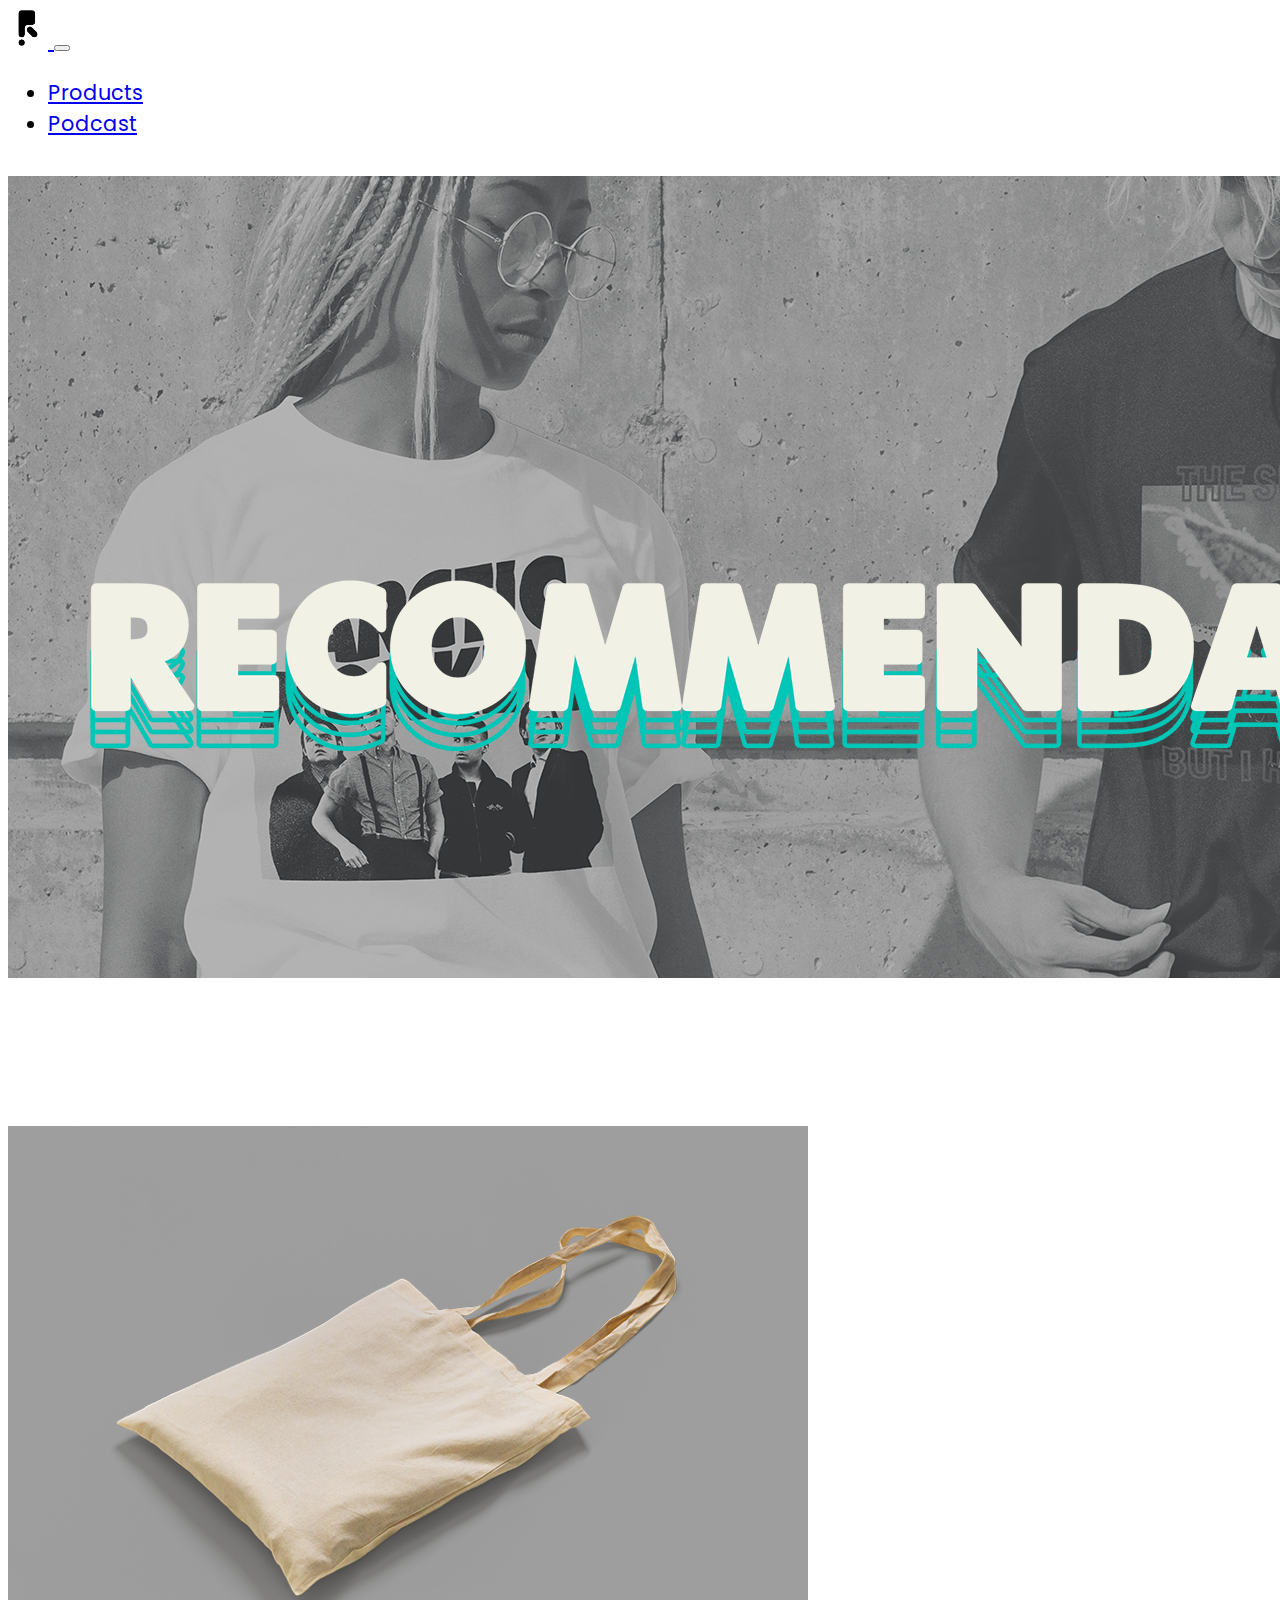
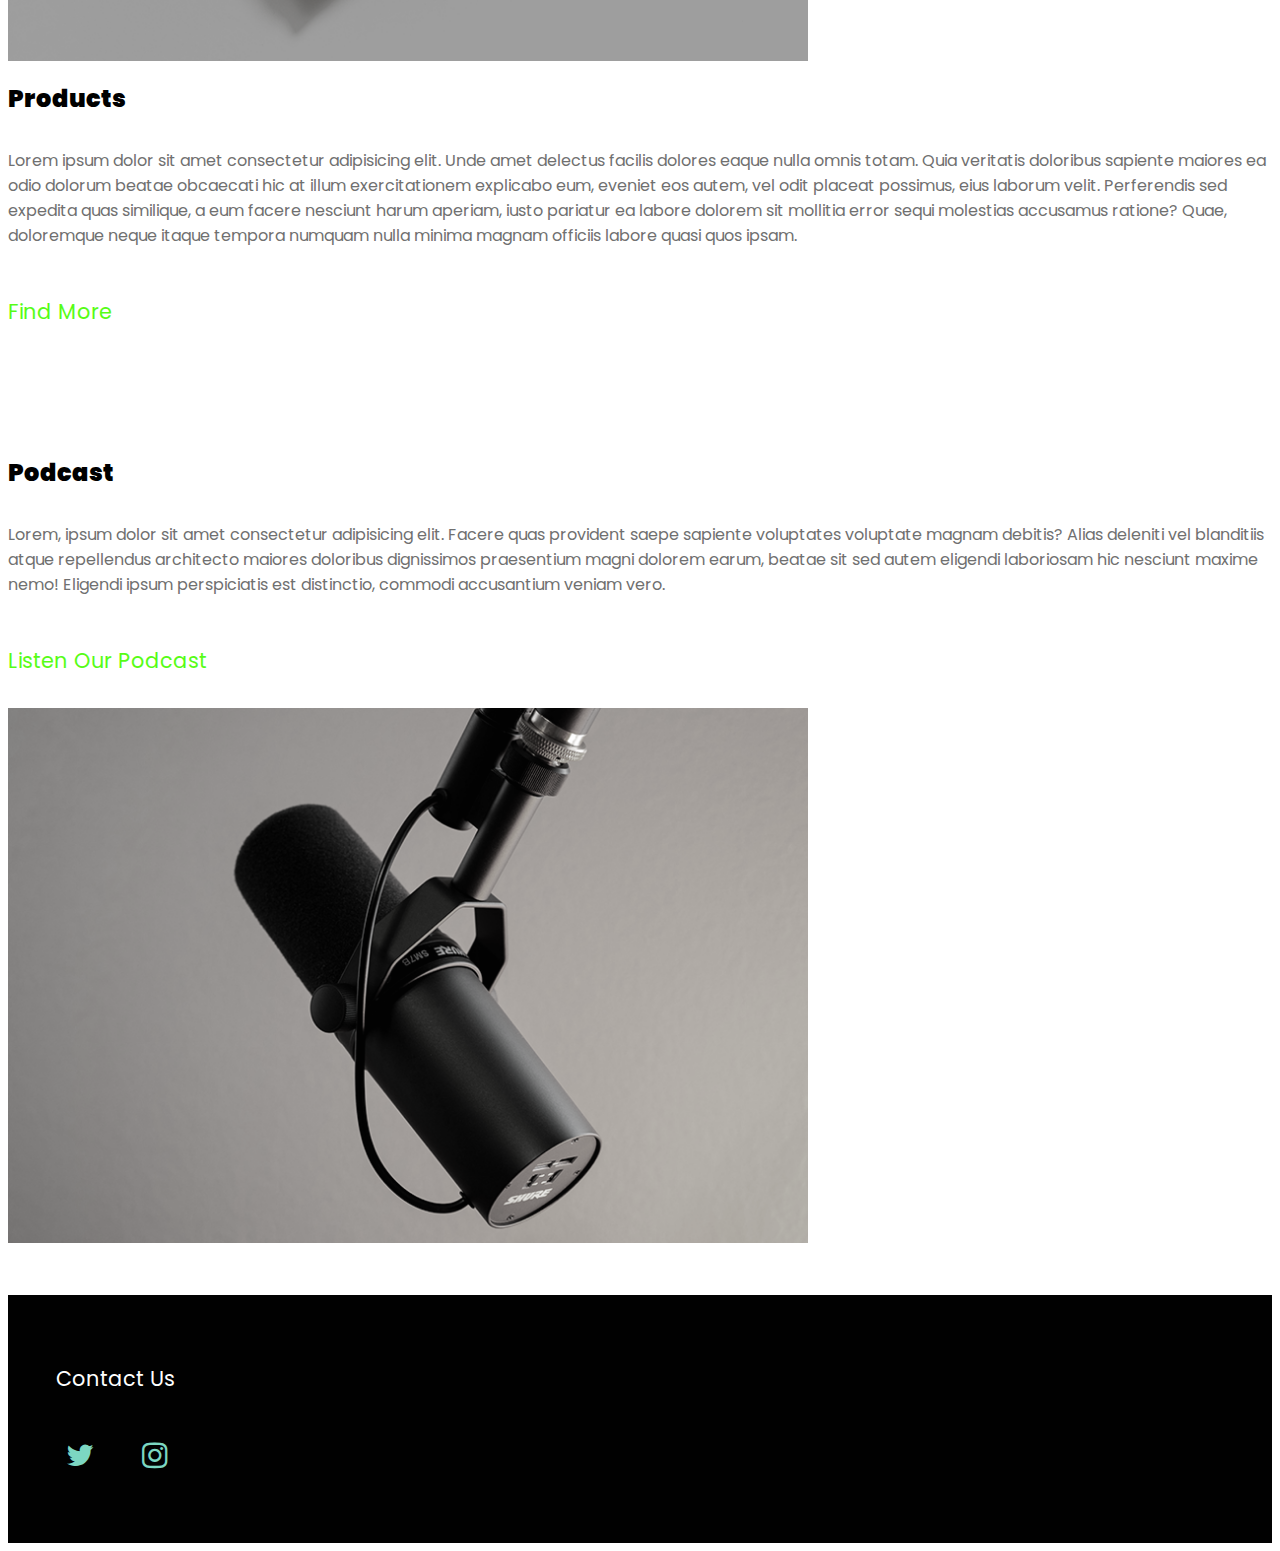
<file: index.html>
<!DOCTYPE html>
<html lang="en">
  <head>
    <!-- Required meta tags -->
    <meta charset="utf-8" />
    <meta name="viewport" content="width=device-width, initial-scale=1" />

    <!-- Bootstrap CSS -->
    <link rel="stylesheet" href="https://cdnjs.cloudflare.com/ajax/libs/font-awesome/4.7.0/css/font-awesome.min.css" />
    <link href="https://cdn.jsdelivr.net/npm/bootstrap@5.1.3/dist/css/bootstrap.min.css" rel="stylesheet" integrity="sha384-1BmE4kWBq78iYhFldvKuhfTAU6auU8tT94WrHftjDbrCEXSU1oBoqyl2QvZ6jIW3" crossorigin="anonymous" />
    <link rel="preconnect" href="https://fonts.googleapis.com" />
    <link rel="preconnect" href="https://fonts.gstatic.com" crossorigin />
    <link href="https://fonts.googleapis.com/css2?family=Poppins:wght@100;300;400;500;700;900&display=swap" rel="stylesheet" />
    <link rel="stylesheet" href="/css/style.css" />

    <title>Recommendashit!</title>
  </head>
  <body>
    <!-- Navbar -->
    <nav class="navbar navbar-expand-sm navbar-light navigasi">
      <div class="container-fluid">
        <a class="navbar-brand" href="index.html">
          <img src="/img/logo 3.png" alt="" width="40" />
        </a>
        <button class="navbar-toggler" type="button" data-bs-toggle="collapse" data-bs-target="#navbarSupportedContent" aria-controls="navbarSupportedContent" aria-expanded="false" aria-label="Toggle navigation">
          <span class="navbar-toggler-icon"></span>
        </button>
        <div class="collapse navbar-collapse justify-content-end" id="navbarSupportedContent">
          <ul class="navbar-nav">
            <li class="nav-item">
              <a class="nav-link" href="product.html">Products</a>
            </li>
            <li class="nav-item">
              <a class="nav-link" href="https://open.spotify.com/show/4M4FH45fjzYan4CnyKbDZD?si=224278c70bcb435b" target="_blank">Podcast</a>
            </li>
          </ul>
        </div>
      </div>
    </nav>
    <!-- Akhir Navbar -->

    <!-- Header -->
    <div class="container header">
      <div class="row justify-content-center">
        <div class="col-md">
          <img src="/img/Banner Web 2.png" class="img-fluid hero" alt="hero" />
        </div>
      </div>
    </div>
    <!-- Akhir Header -->

    <!-- Products -->
    <div class="container products">
      <div class="row">
        <div class="col-md">
          <div class="product-img">
            <img src="/img/TOTEBAG BANNER.png" class="img-fluid hero" alt="product" />
          </div>
        </div>
        <div class="col-md">
          <h2><b>Products</b></h2>
          <p>
            Lorem ipsum dolor sit amet consectetur adipisicing elit. Unde amet delectus facilis dolores eaque nulla omnis totam. Quia veritatis doloribus sapiente maiores ea odio dolorum beatae obcaecati hic at illum exercitationem
            explicabo eum, eveniet eos autem, vel odit placeat possimus, eius laborum velit. Perferendis sed expedita quas similique, a eum facere nesciunt harum aperiam, iusto pariatur ea labore dolorem sit mollitia error sequi molestias
            accusamus ratione? Quae, doloremque neque itaque tempora numquam nulla minima magnam officiis labore quasi quos ipsam.
          </p>
          <p class="read"><a href="product.html">Find More</a></p>
        </div>
      </div>
    </div>
    <!-- Akhir Products -->

    <!-- Podcast -->
    <div class="container podcast">
      <div class="row">
        <div class="col-md">
          <h2><b>Podcast</b></h2>
          <p>
            Lorem, ipsum dolor sit amet consectetur adipisicing elit. Facere quas provident saepe sapiente voluptates voluptate magnam debitis? Alias deleniti vel blanditiis atque repellendus architecto maiores doloribus dignissimos
            praesentium magni dolorem earum, beatae sit sed autem eligendi laboriosam hic nesciunt maxime nemo! Eligendi ipsum perspiciatis est distinctio, commodi accusantium veniam vero.
          </p>
          <p class="read"><a href="https://open.spotify.com/show/4M4FH45fjzYan4CnyKbDZD?si=224278c70bcb435b" target="_blank">Listen Our Podcast</a></p>
        </div>
        <div class="col-md">
          <div class="podcast-img">
            <img src="/img/podcast.png" class="img-fluid hero" alt="podcast" />
          </div>
        </div>
      </div>
    </div>
    <!-- Akhir Podcast -->

    <!-- Footer -->
    <div class="footer">
      <div class="container">
        <div class="row">
          <div class="col justify-content-start">
            <div class="contact">
              <p>Contact Us</p>
              <div class="logo">
                <a href="https://twitter.com/kecoaberotak" class="fa fa-twitter" target="_blank"></a>
                <a href="https://www.instagram.com/recommendashit/?hl=id" class="fa fa-instagram" target="_blank"></a>
              </div>
            </div>
          </div>
        </div>
      </div>
    </div>
    <!-- Akhir Footer -->

    <!-- Option 1: Bootstrap Bundle with Popper -->
    <script src="https://cdn.jsdelivr.net/npm/bootstrap@5.1.3/dist/js/bootstrap.bundle.min.js" integrity="sha384-ka7Sk0Gln4gmtz2MlQnikT1wXgYsOg+OMhuP+IlRH9sENBO0LRn5q+8nbTov4+1p" crossorigin="anonymous"></script>
  </body>
</html>
</file>
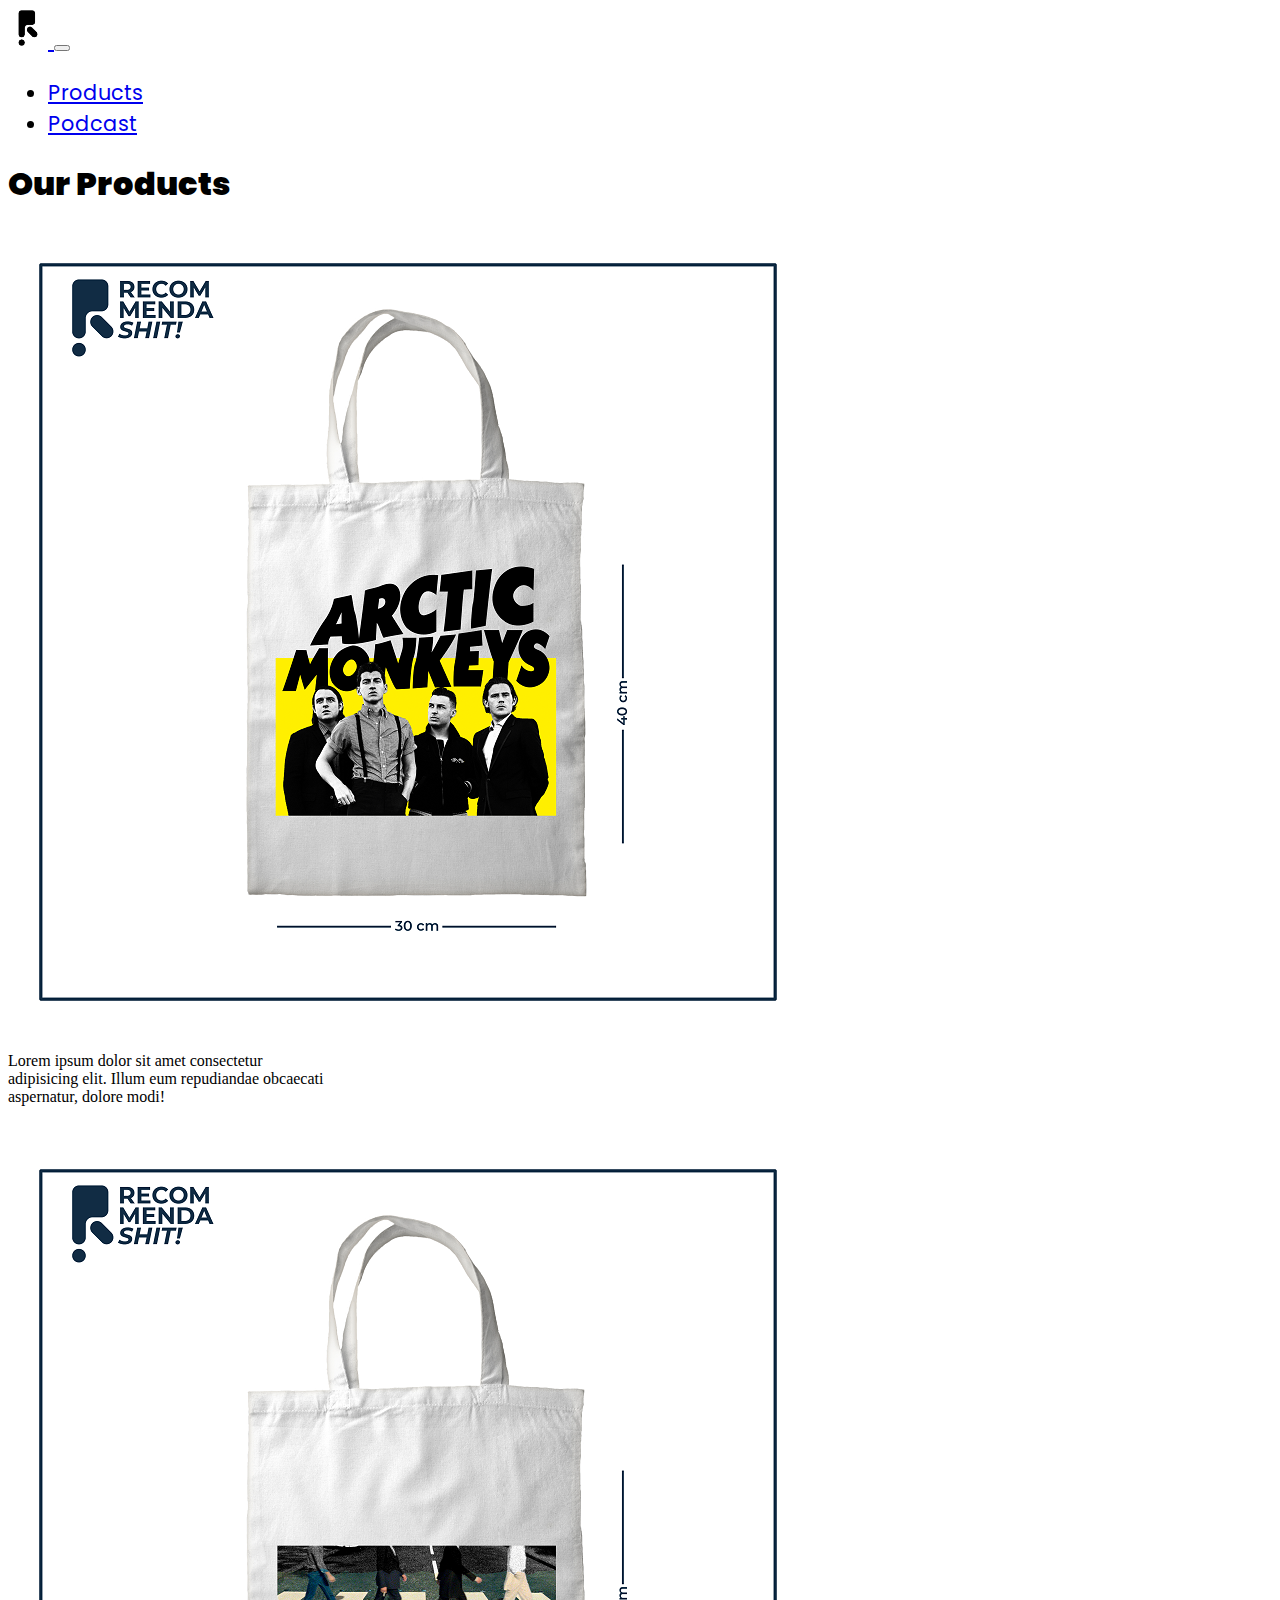
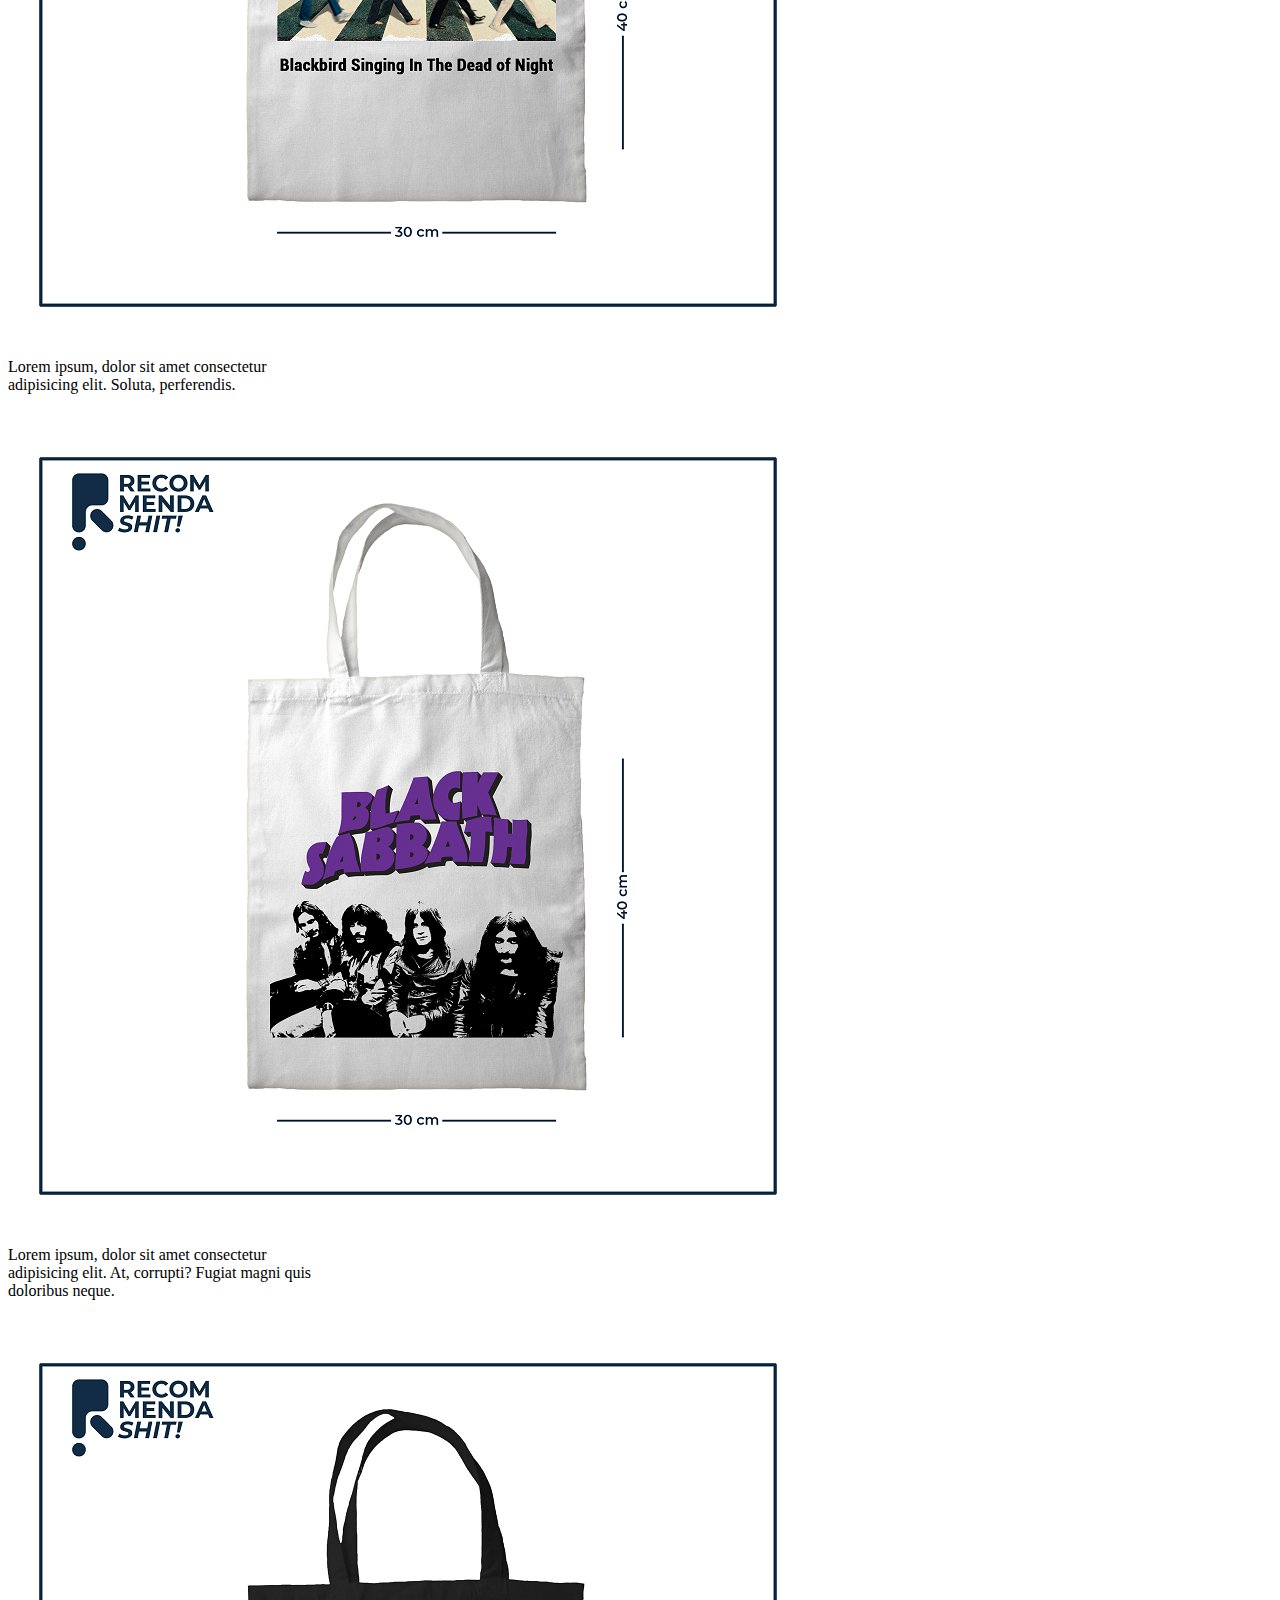
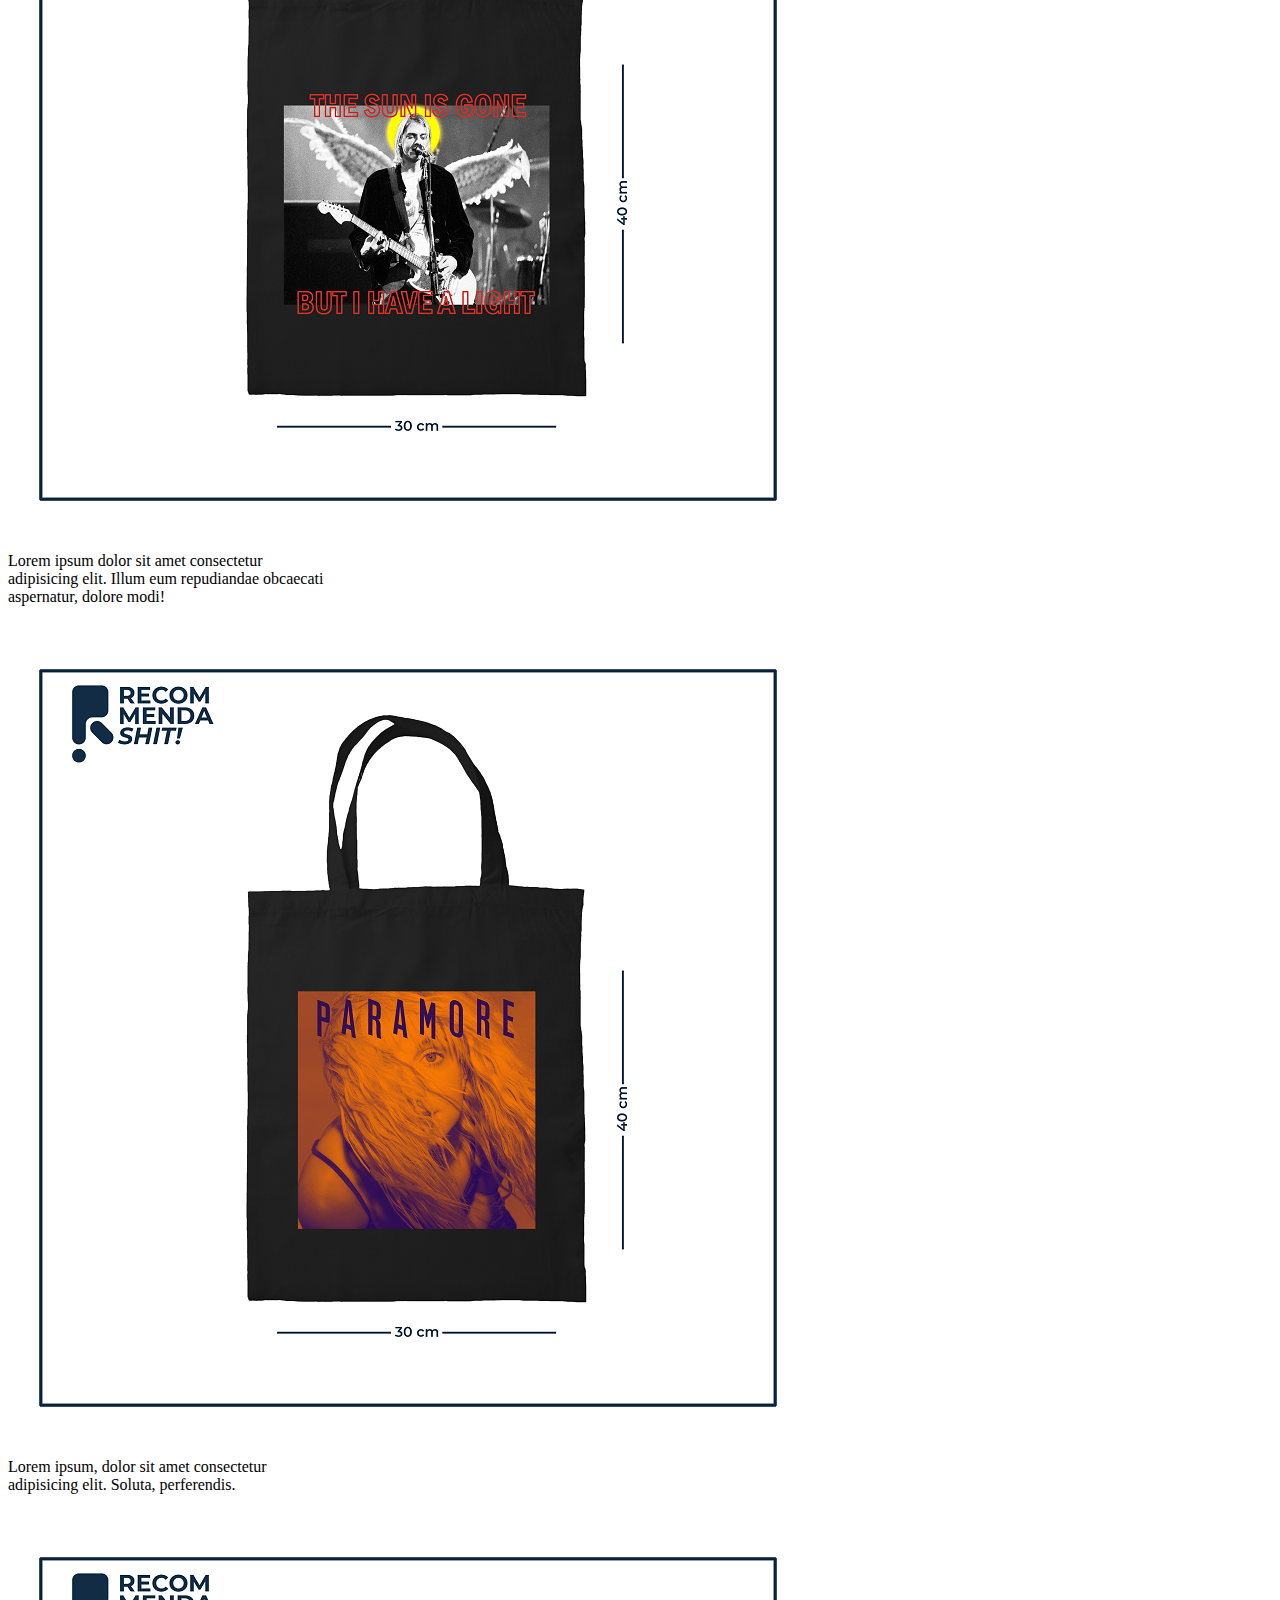
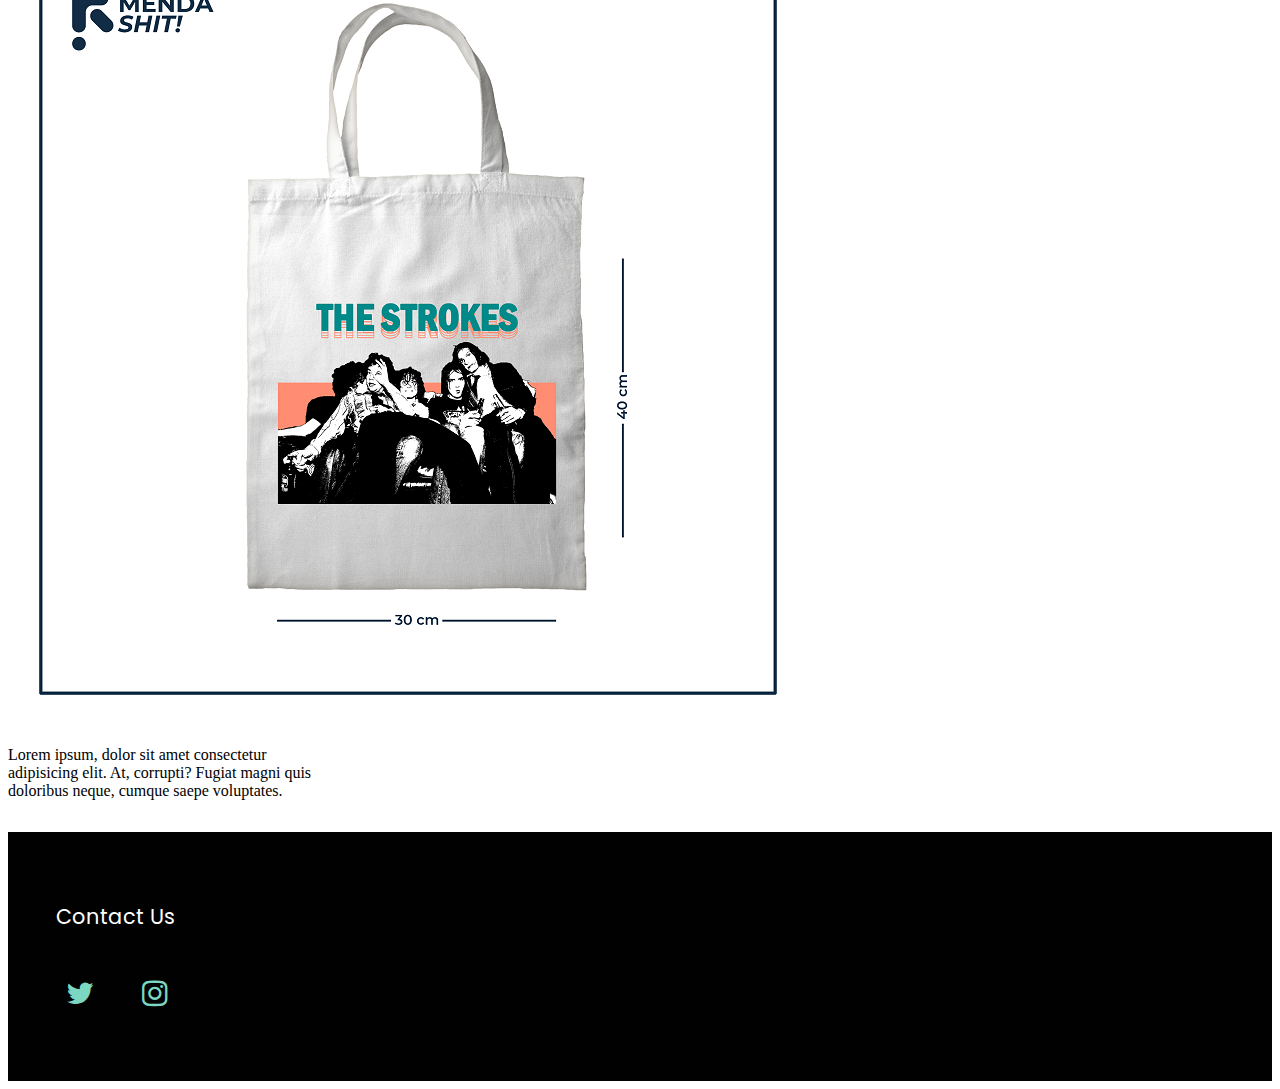
<file: product.html>
<!DOCTYPE html>
<html lang="en">
  <head>
    <!-- Required meta tags -->
    <meta charset="utf-8" />
    <meta name="viewport" content="width=device-width, initial-scale=1" />

    <!-- Bootstrap CSS -->
    <link rel="stylesheet" href="https://cdnjs.cloudflare.com/ajax/libs/font-awesome/4.7.0/css/font-awesome.min.css" />
    <link href="https://cdn.jsdelivr.net/npm/bootstrap@5.1.3/dist/css/bootstrap.min.css" rel="stylesheet" integrity="sha384-1BmE4kWBq78iYhFldvKuhfTAU6auU8tT94WrHftjDbrCEXSU1oBoqyl2QvZ6jIW3" crossorigin="anonymous" />
    <link rel="preconnect" href="https://fonts.googleapis.com" />
    <link rel="preconnect" href="https://fonts.gstatic.com" crossorigin />
    <link href="https://fonts.googleapis.com/css2?family=Poppins:wght@100;300;400;500;700;900&display=swap" rel="stylesheet" />
    <link rel="stylesheet" href="/css/style.css" />

    <title>Recommendashit!</title>
  </head>
  <body>
    <!-- Navbar -->
    <nav class="navbar navbar-expand-sm navbar-light navigasi">
      <div class="container-fluid">
        <a class="navbar-brand" href="index.html">
          <img src="/img/logo 3.png" alt="" width="40" />
        </a>
        <button class="navbar-toggler" type="button" data-bs-toggle="collapse" data-bs-target="#navbarSupportedContent" aria-controls="navbarSupportedContent" aria-expanded="false" aria-label="Toggle navigation">
          <span class="navbar-toggler-icon"></span>
        </button>
        <div class="collapse navbar-collapse justify-content-end" id="navbarSupportedContent">
          <ul class="navbar-nav">
            <li class="nav-item">
              <a class="nav-link" href="product.html">Products</a>
            </li>
            <li class="nav-item">
              <a class="nav-link" href="https://open.spotify.com/show/4M4FH45fjzYan4CnyKbDZD?si=224278c70bcb435b" target="_blank">Podcast</a>
            </li>
          </ul>
        </div>
      </div>
    </nav>
    <!-- Akhir Navbar -->

    <!-- Header -->
    <div class="container header">
      <div class="row justify-content-start">
        <div class="col">
          <h1><b>Our Products</b></h1>
        </div>
      </div>
    </div>
    <!-- Akhir Header -->

    <!-- Items -->
    <div class="container items">
      <div class="row">
        <div class="col-md item">
          <div class="card" style="width: 20rem">
            <a href="#gambar-1"><img src="/img/p1.png" class="card-img-top" alt="..." /></a>
            <div class="overlay text-center" id="gambar-1">
              <a href="#" class="close">X</a>
              <img src="/img/p1.png" alt="" />
            </div>
            <div class="card-body">
              <p class="card-text">Lorem ipsum dolor sit amet consectetur adipisicing elit. Illum eum repudiandae obcaecati aspernatur, dolore modi!</p>
            </div>
          </div>
        </div>
        <div class="col-md item">
          <div class="card" style="width: 20rem">
            <a href="#gambar-2"><img src="/img/p2.png" class="card-img-top" alt="..." /></a>
            <div class="overlay text-center" id="gambar-2">
              <a href="#" class="close">X</a>
              <img src="/img/p2.png" alt="" />
            </div>
            <div class="card-body">
              <p class="card-text">Lorem ipsum, dolor sit amet consectetur adipisicing elit. Soluta, perferendis.</p>
            </div>
          </div>
        </div>
        <div class="col-md item">
          <div class="card" style="width: 20rem">
            <a href="#gambar-3"><img src="/img/p3.png" class="card-img-top" alt="..." /></a>
            <div class="overlay text-center" id="gambar-3">
              <a href="#" class="close">X</a>
              <img src="/img/p3.png" alt="" />
            </div>
            <div class="card-body">
              <p class="card-text">Lorem ipsum, dolor sit amet consectetur adipisicing elit. At, corrupti? Fugiat magni quis doloribus neque.</p>
            </div>
          </div>
        </div>
      </div>
      <div class="row">
        <div class="col-md item">
          <div class="card" style="width: 20rem">
            <a href="#gambar-4"><img src="/img/p4.png" class="card-img-top" alt="..." /></a>
            <div class="overlay text-center" id="gambar-4">
              <a href="#" class="close">X</a>
              <img src="/img/p4.png" alt="" />
            </div>
            <div class="card-body">
              <p class="card-text">Lorem ipsum dolor sit amet consectetur adipisicing elit. Illum eum repudiandae obcaecati aspernatur, dolore modi!</p>
            </div>
          </div>
        </div>
        <div class="col-md item">
          <div class="card" style="width: 20rem">
            <a href="#gambar-5"><img src="/img/p5.png" class="card-img-top" alt="..." /></a>
            <div class="overlay text-center" id="gambar-5">
              <a href="#" class="close">X</a>
              <img src="/img/p5.png" alt="" />
            </div>
            <div class="card-body">
              <p class="card-text">Lorem ipsum, dolor sit amet consectetur adipisicing elit. Soluta, perferendis.</p>
            </div>
          </div>
        </div>
        <div class="col-md item">
          <div class="card" style="width: 20rem">
            <a href="#gambar-6"><img src="/img/p6.png" class="card-img-top" alt="..." /></a>
            <div class="overlay text-center" id="gambar-6">
              <a href="#" class="close">X</a>
              <img src="/img/p6.png" alt="" />
            </div>
            <div class="card-body">
              <p class="card-text">Lorem ipsum, dolor sit amet consectetur adipisicing elit. At, corrupti? Fugiat magni quis doloribus neque, cumque saepe voluptates.</p>
            </div>
          </div>
        </div>
      </div>
    </div>
    <!-- Akhir Items -->

    <!-- Footer -->
    <div class="footer">
      <div class="container">
        <div class="row">
          <div class="col justify-content-start">
            <div class="contact">
              <p>Contact Us</p>
              <div class="logo">
                <a href="https://twitter.com/kecoaberotak" class="fa fa-twitter" target="_blank"></a>
                <a href="https://www.instagram.com/recommendashit/?hl=id" class="fa fa-instagram" target="_blank"></a>
              </div>
            </div>
          </div>
        </div>
      </div>
    </div>
    <!-- Akhir Footer -->

    <!-- Option 1: Bootstrap Bundle with Popper -->
    <script src="https://cdn.jsdelivr.net/npm/bootstrap@5.1.3/dist/js/bootstrap.bundle.min.js" integrity="sha384-ka7Sk0Gln4gmtz2MlQnikT1wXgYsOg+OMhuP+IlRH9sENBO0LRn5q+8nbTov4+1p" crossorigin="anonymous"></script>
  </body>
</html>
</file>
<file: css/style.css>
/* Icons */
.fa {
  padding: 20px;
  font-size: 30px;
  width: 50px;
  text-align: center;
  text-decoration: none;
  margin: 5px 2px;
}

.fa:hover {
  opacity: 0.7;
}

.fa-facebook {
  background: #3b5998;
  color: white;
}

.fa-twitter {
  color: #7cd7c2;
}

.fa-google {
  background: #dd4b39;
  color: white;
}

.fa-linkedin {
  background: #007bb5;
  color: white;
}

.fa-youtube {
  background: #bb0000;
  color: white;
}

.fa-instagram {
  color: #7cd7c2;
}

.fa-pinterest {
  background: #cb2027;
  color: white;
}

.fa-snapchat-ghost {
  background: #fffc00;
  color: white;
  text-shadow: -1px 0 black, 0 1px black, 1px 0 black, 0 -1px black;
}

.fa-skype {
  background: #00aff0;
  color: white;
}

.fa-android {
  background: #a4c639;
  color: white;
}

.fa-dribbble {
  background: #ea4c89;
  color: white;
}

.fa-vimeo {
  background: #45bbff;
  color: white;
}

.fa-tumblr {
  background: #2c4762;
  color: white;
}

.fa-vine {
  background: #00b489;
  color: white;
}

.fa-foursquare {
  background: #45bbff;
  color: white;
}

.fa-stumbleupon {
  background: #eb4924;
  color: white;
}

.fa-flickr {
  background: #f40083;
  color: white;
}

.fa-yahoo {
  background: #430297;
  color: white;
}

.fa-soundcloud {
  background: #ff5500;
  color: white;
}

.fa-reddit {
  background: #ff5700;
  color: white;
}

.fa-rss {
  background: #ff6600;
  color: white;
}

body {
  background-color: #fff;
}

/*Header & Navbar */
.header h1 {
  font-family: "Poppins", sans-serif;
}

.hero {
  margin-top: 1rem;
}

.navigasi {
  font-size: 1.3rem;
  font-family: "Poppins", sans-serif;
}

/* Products */
.products {
  margin-top: 8rem;
  margin-bottom: 3rem;
}

.products p {
  font-size: 1rem;
  font-family: "Poppins", sans-serif;
  color: #707070;
  margin-top: 2rem;
}

.products h2 {
  font-family: "Poppins", sans-serif;
  margin-top: 1rem;
}

.product-img img {
  width: 50rem;
}

/* Podcast */
.podcast {
  margin-top: 8rem;
  margin-bottom: 3rem;
}

.podcast p {
  font-size: 1rem;
  font-family: "Poppins", sans-serif;
  color: #707070;
  margin-top: 2rem;
}

.podcast h2 {
  font-family: "Poppins", sans-serif;
  margin-top: 1rem;
}

.podcast-img img {
  width: 50rem;
}

.read a:link,
a:visited {
  font-size: 1.3rem;
  margin-top: 1rem;
  color: #57fc16;
  text-align: center;
  text-decoration: none;
  display: inline-block;
  font-family: "Poppins", sans-serif;
}

.read a:hover,
a:active {
  color: #7cd7c2;
}

/* Footer */
.footer {
  background-color: #010101;
  padding: 3rem;
}

.contact p {
  font-size: 1.3rem;
  font-family: "Poppins", sans-serif;
  color: #fff;
}

.logo a {
  margin-left: -1.3rem;
}

/* Items */

.items {
  margin-top: 1rem;
}

.item {
  margin-top: 1.5rem;
  margin-bottom: 2rem;
}

/* Overlay */
.overlay {
  width: 0;
  height: 0;
  overflow: hidden;
  position: fixed;
  top: 0;
  left: 0;
  background: rgba(0, 0, 0, 0);
  z-index: 9999;
  transition: 0.8s;
  padding: 5rem 0;
}

.overlay:target {
  width: auto;
  height: auto;
  bottom: 0;
  right: 0;
  background: rgba(0, 0, 0, 0.8);
}

.overlay img {
  max-height: 100%;
}

.overlay:target img {
  animation: zoomFade 1s;
}

.overlay .close {
  position: absolute;
  top: 0;
  text-decoration: none;
  margin-top: 3rem;
  margin-left: 17rem;
  font-size: 1.2rem;
  font-weight: bold;
  font-family: "Poppins", sans-serif;
}

/* animasi */
@keyframes zoomFade {
  0% {
    transform: scale(0);
    opacity: 0;
  }

  100% {
    transform: scale(1);
    opacity: 1;
  }
}
</file>
